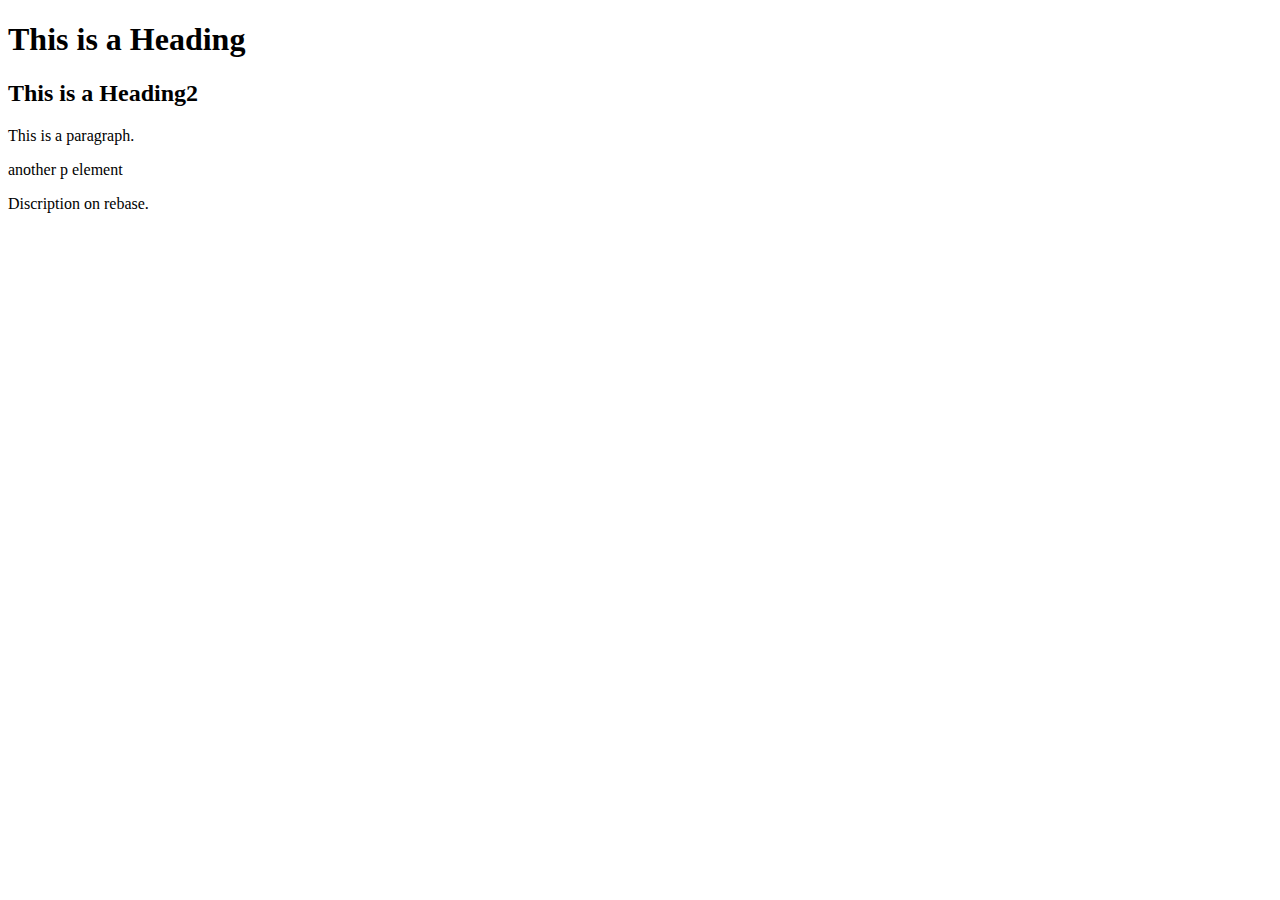
<file: index.html>
<!DOCTYPE html>
<html>
<head>
<title>Page Title</title>
</head>
<body>

<h1>This is a Heading</h1>
  
  <h2>This is a Heading2 </h2>
  
<p>This is a paragraph.</p>
<p>another p element </p>
<p>Discription  on rebase.</p>
</body>
</html>
</file>
